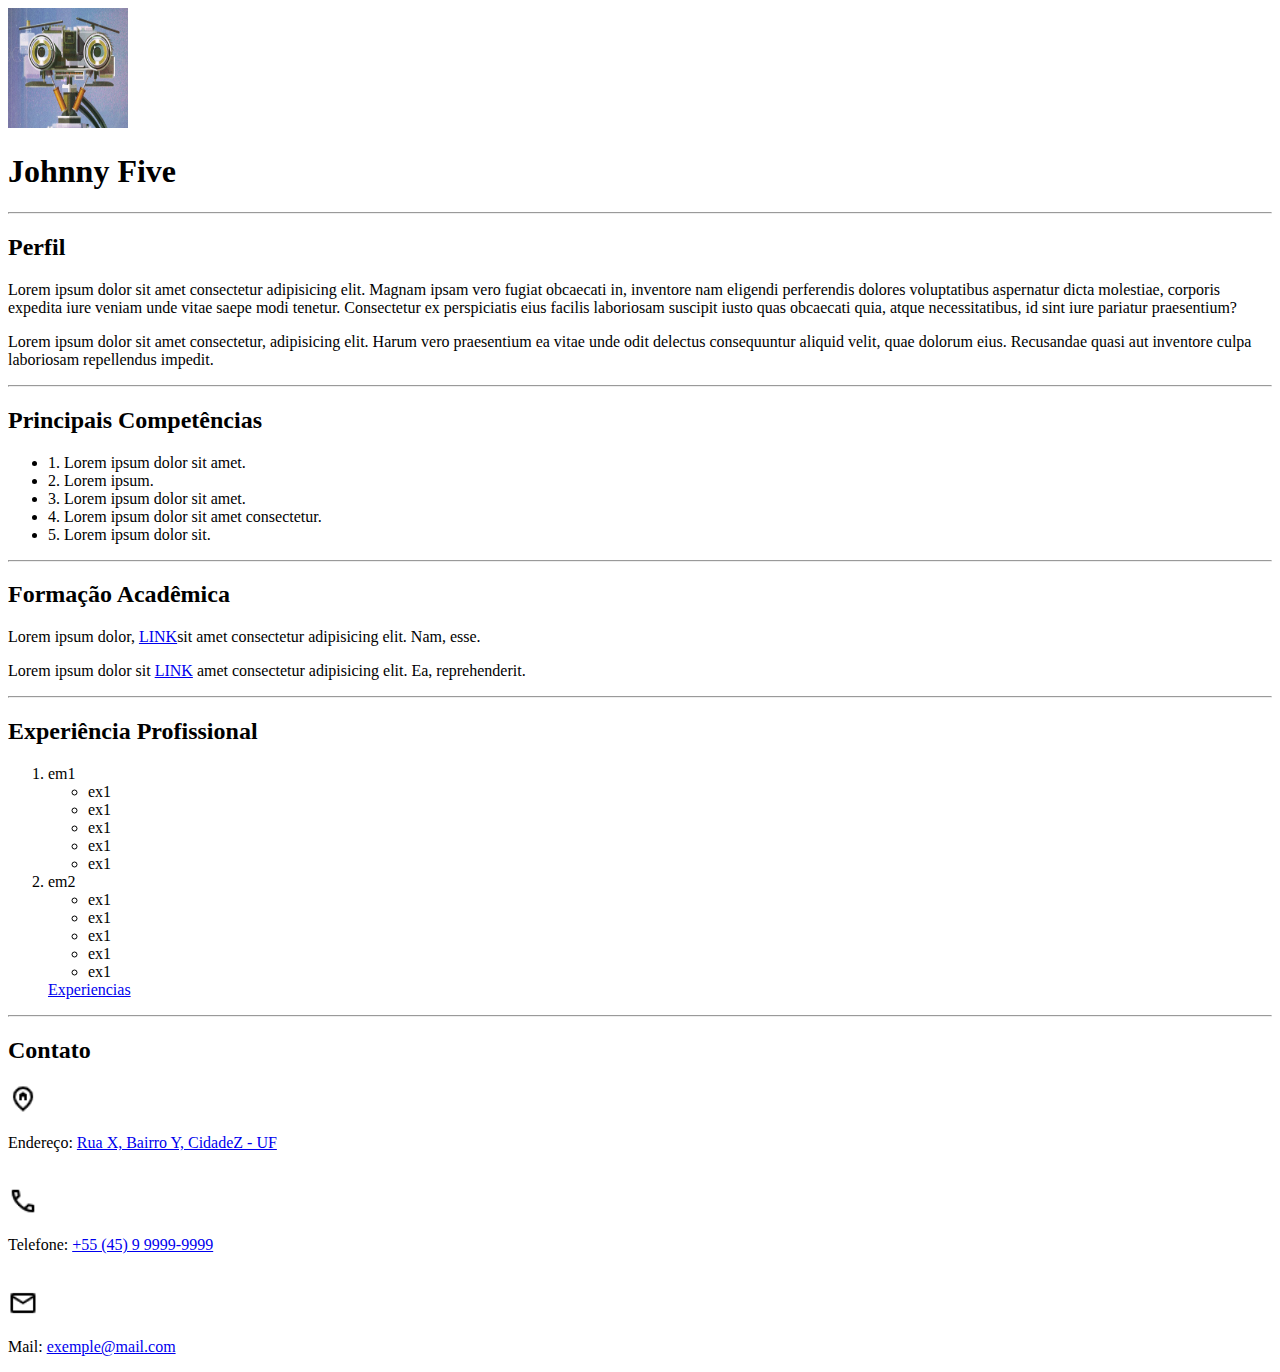
<file: trabalho1/index.html>
<!DOCTYPE html>
<html lang="pt-BR">
    <head>

        <title>Currículo de Johnny Five</title>

    </head>

        <img src="./images/johnny-five.jpg" alt="Johnny Five" height="120px" width="120px">

        <h1>Johnny Five</h1>
        <hr>

        <h2>Perfil</h2>

        <p>Lorem ipsum dolor sit amet consectetur adipisicing elit. Magnam ipsam vero fugiat obcaecati in, inventore nam eligendi perferendis dolores voluptatibus aspernatur dicta molestiae, corporis expedita iure veniam unde vitae saepe modi tenetur. Consectetur ex perspiciatis eius facilis laboriosam suscipit iusto quas obcaecati quia, atque necessitatibus, id sint iure pariatur praesentium?</p>
        <p>Lorem ipsum dolor sit amet consectetur, adipisicing elit. Harum vero praesentium ea vitae unde odit delectus consequuntur aliquid velit, quae dolorum eius. Recusandae quasi aut inventore culpa laboriosam repellendus impedit.</p>
        <hr>

        <h2>Principais Competências</h2>

        <ul>
            <li>1. Lorem ipsum dolor sit amet.</li>
            <li>2. Lorem ipsum.</li>
            <li>3. Lorem ipsum dolor sit amet.</li>
            <li>4. Lorem ipsum dolor sit amet consectetur.</li>
            <li>5. Lorem ipsum dolor sit.</li>
        </ul>
        <hr>

        <h2>Formação Acadêmica</h2>

        <p>Lorem ipsum dolor, <a href="https://example.com/">LINK</a>sit amet consectetur adipisicing elit. Nam, esse.</p>
        <p>Lorem ipsum dolor sit <a href="https://example.com/">LINK</a> amet consectetur adipisicing elit. Ea, reprehenderit.</p>
        <hr>

        <h2>Experiência Profissional</h2>

        <ol>
            <li>em1</li>
            <ul>
                <li>ex1</li>
                <li>ex1</li>
                <li>ex1</li>
                <li>ex1</li>
                <li>ex1</li>
            </ul>

            <li>em2</li>
            <ul>
                <li>ex1</li>
                <li>ex1</li>
                <li>ex1</li>
                <li>ex1</li>
                <li>ex1</li>
            </ul>

            <a href="experiencia.html">Experiencias</a>
        </ol>

        <hr>

        <h2>Contato</h2>

        <img src="./images/maps.png" alt="endereco" width="30px" height="30px">

        <p>Endereço: <a href="https://maps.app.goo.gl/wk8tdYeYiS7HNhJb6"> Rua X, Bairro Y, CidadeZ - UF</a></p>
        <br>

        <img src="./images/telefone.png" alt="telefone" width="30px" height="30px">

        <p>Telefone: <a href="tel:+5545999999999">+55 (45) 9 9999-9999</a> 
        </p>
        <br>

        <img src="./images/mail.png" alt="mail" width="30px" height="30px">

        <p>Mail: <a href="mailto:exemple@mail.com" subject="Interesse no currículo">exemple@mail.com</a></p>

    </body>
</html>
</file>
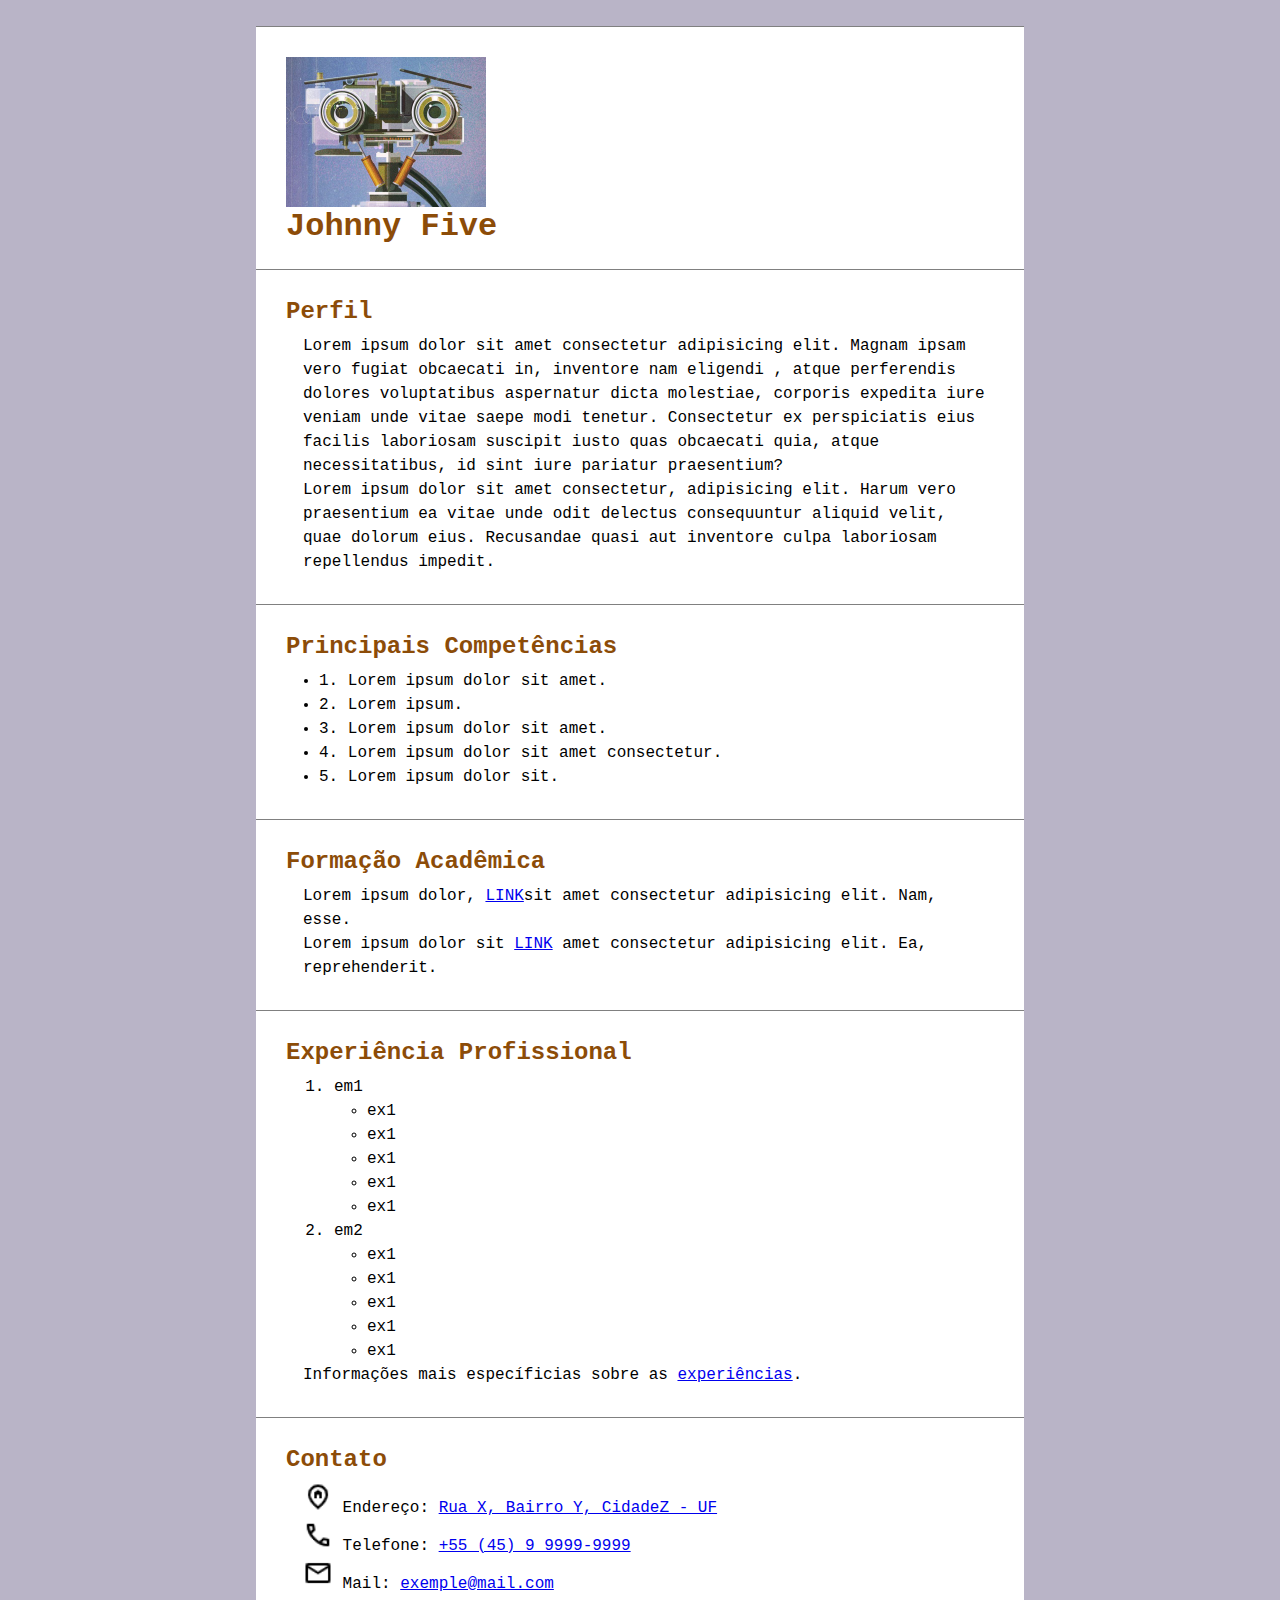
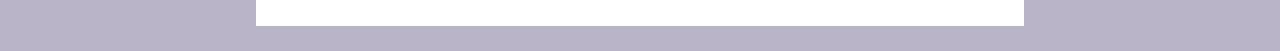
<file: trabalho2/index.html>
<!DOCTYPE html>
<html lang="pt-BR">
    <head>

        <link rel="stylesheet" href="style.css">

        <title>Currículo de Johnny Five</title>

    </head>

        

        <main>

            <section>

                <img src="./images/johnny-five.jpg" alt="Johnny Five" height="150" width="200">
    
                <h1>Johnny Five</h1>
    
            </section>

            <section>

                <h2>Perfil</h2>

                <p>Lorem ipsum dolor sit amet consectetur adipisicing elit. Magnam ipsam vero fugiat obcaecati in, inventore nam eligendi , atque perferendis dolores voluptatibus aspernatur dicta molestiae, corporis expedita iure veniam unde vitae saepe modi tenetur. Consectetur ex perspiciatis eius facilis laboriosam suscipit iusto quas obcaecati quia, atque necessitatibus, id sint iure pariatur praesentium?</p>
                <p>Lorem ipsum dolor sit amet consectetur, adipisicing elit. Harum vero praesentium ea vitae unde odit delectus consequuntur aliquid velit, quae dolorum eius. Recusandae quasi aut inventore culpa laboriosam repellendus impedit.</p>

            </section>

            <section>

                <h2>Principais Competências</h2>

                <ul>
                    <li>1. Lorem ipsum dolor sit amet.</li>
                    <li>2. Lorem ipsum.</li>
                    <li>3. Lorem ipsum dolor sit amet.</li>
                    <li>4. Lorem ipsum dolor sit amet consectetur.</li>
                    <li>5. Lorem ipsum dolor sit.</li>
                </ul>

            </section>

            <section>

                <h2>Formação Acadêmica</h2>

                <p>Lorem ipsum dolor, <a href="https://example.com/">LINK</a>sit amet consectetur adipisicing elit. Nam, esse.</p>
                <p>Lorem ipsum dolor sit <a href="https://example.com/">LINK</a> amet consectetur adipisicing elit. Ea, reprehenderit.</p>

            </section>

            <section>

                <h2>Experiência Profissional</h2>

                <ol>
                    <li>em1</li>
                    <ul>
                        <li>ex1</li>
                        <li>ex1</li>
                        <li>ex1</li>
                        <li>ex1</li>
                        <li>ex1</li>
                    </ul>

                    <li>em2</li>
                    <ul>
                        <li>ex1</li>
                        <li>ex1</li>
                        <li>ex1</li>
                        <li>ex1</li>
                        <li>ex1</li>
                    </ul>

                </ol>

                <p>Informações mais específicias sobre as <a href="experiencia.html">experiências</a>. </p>

            </section>

            <section>

                <h2>Contato</h2>

                <p> <img src="./images/maps.png" alt="endereco" width="30px" height="30px"> Endereço: <a href="https://maps.app.goo.gl/wk8tdYeYiS7HNhJb6"> Rua X, Bairro Y, CidadeZ - UF</a></p>
    
                <p> <img src="./images/telefone.png" alt="telefone" width="30px" height="30px"> Telefone: <a href="tel:+5545999999999">+55 (45) 9 9999-9999</a> 
                </p>
    
                <p> <img src="./images/mail.png" alt="mail" width="30px" height="30px"> Mail: <a href="mailto:exemple@mail.com" subject="Interesse no currículo">exemple@mail.com</a></p>
    
            </section>

        </main>

    </body>
</html>
</file>
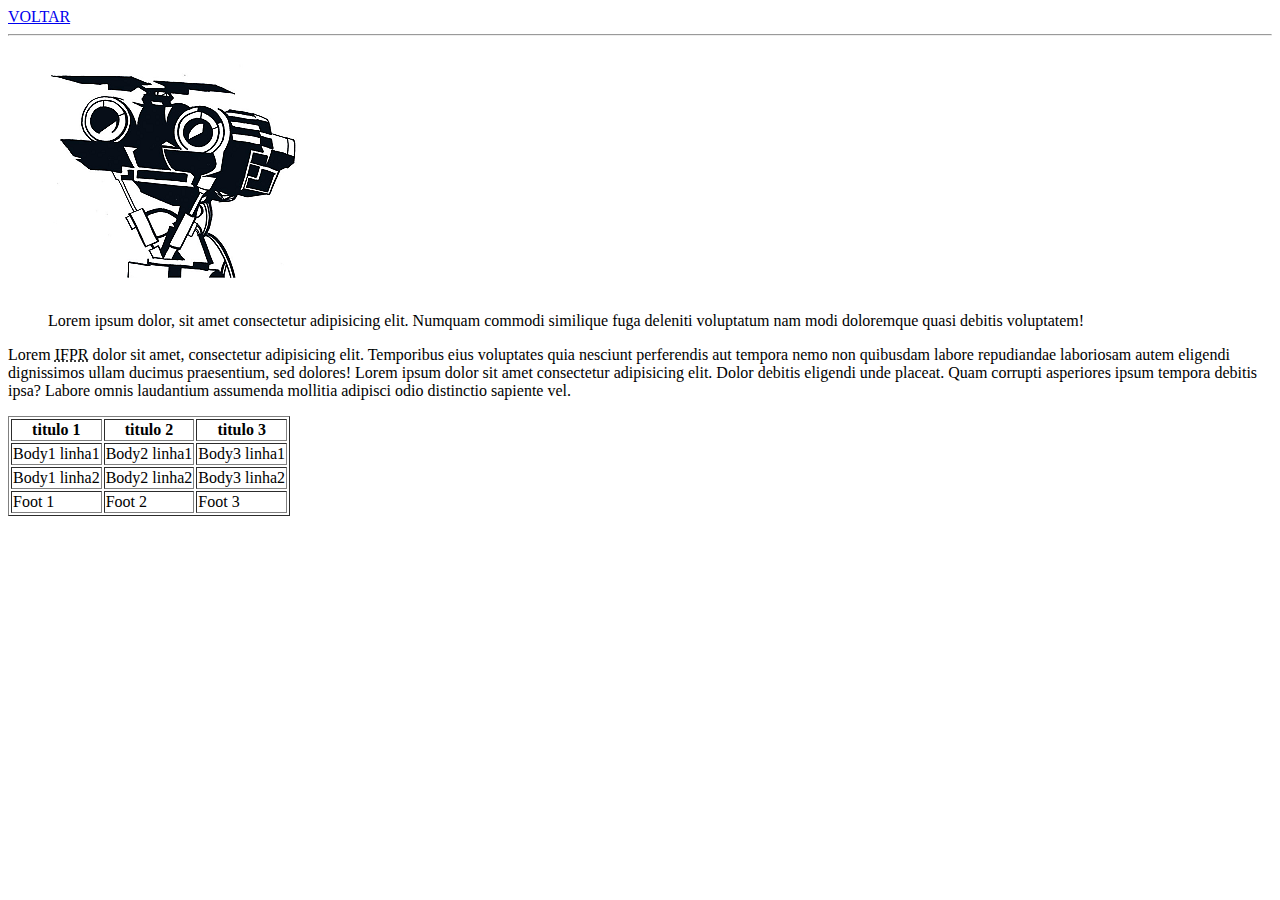
<file: trabalho1/experiencia.html>
<!DOCTYPE html>
<html lang="pt-BR">
    <head>
        <title>Currículo de Johnny Five</title>
    </head>
    <body>

        <a href="./index.html">VOLTAR</a>

        <hr>

        <figure>
           <img src="./images/icon.png" alt="Icone">
            <figcaption>Lorem ipsum dolor, sit amet consectetur adipisicing elit. Numquam commodi similique fuga deleniti voluptatum nam modi doloremque quasi debitis voluptatem!</figcaption> 
        </figure>

        <p>Lorem <abbr title="Instituto Federal do Paraná">IFPR</abbr> dolor sit amet, consectetur adipisicing elit. Temporibus eius voluptates quia nesciunt perferendis aut tempora nemo non quibusdam labore repudiandae laboriosam autem eligendi dignissimos ullam ducimus praesentium, sed dolores! Lorem ipsum dolor sit amet consectetur adipisicing elit. Dolor debitis eligendi unde placeat. Quam corrupti asperiores ipsum tempora debitis ipsa? Labore omnis laudantium assumenda mollitia adipisci odio distinctio sapiente vel.</p>

        <table border="1">
            <thead>
                <tr>
                    <th>titulo 1</th>
                    <th>titulo 2</th>
                    <th>titulo 3</th>
                </tr>
            </thead>

            <tbody>
                <tr>
                    <td>Body1 linha1</td>
                    <td>Body2 linha1</td>
                    <td>Body3 linha1</td>
                </tr>
                <tr>
                    <td>Body1 linha2</td>
                    <td>Body2 linha2</td>
                    <td>Body3 linha2</td>
                </tr>
            </tbody>

            <tfoot>
                <td>Foot 1</td>
                <td>Foot 2</td>
                <td>Foot 3</td>
            </tfoot>

        </table>

        <!--UTILIZAR NO CSS ALGO DO TIPO: 

            <div id="tvMarquees">
                
                <marquee id="marquee1"width="400" height="300" behavior="alternate" direction="down" bgcolor="purple" style="border:gray 5px solid">

                    <marquee id="marquee2" behavior="alternate" direction="left" style="color: greenyellow; font-size: 30px;">
                        [DVD]
                    </marquee>

                </marquee>

                <input type="button" value="START" onClick="document.getElementById('marquee1').start(); document.getElementById('marquee2').start();"/>
                <input type="button" value="STOP" onClick="document.getElementById('marquee1').stop();  document.getElementById('marquee2').stop();"/>

            </div>
            
        -->
    </body>
</html>
</file>
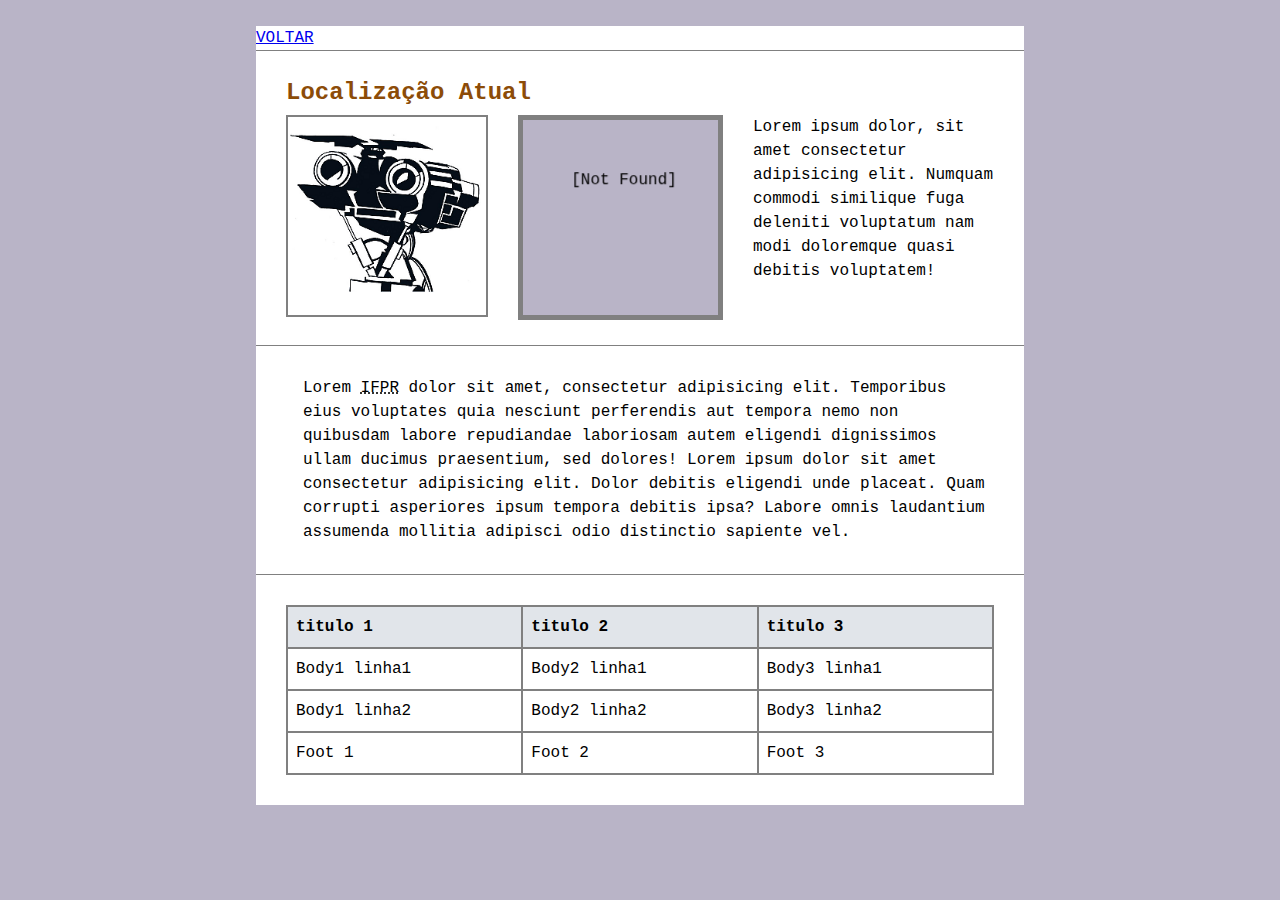
<file: trabalho2/experiencia.html>
<!DOCTYPE html>
<html lang="pt-BR">
    <head>

        <link rel="stylesheet" href="style.css">

        <title>Currículo de Johnny Five</title>

    </head>
    <body>

        <main>

            <a href="./index.html">VOLTAR</a>

            <hr>

            <section>

                <h2>Localização Atual</h2>

                <figure>

                    <img class="perfil" src="./images/icon.png" alt="icon" width="198px" height="198px">

                    <div class="dvd">
                
                        <marquee id="marquee1" direction="down" width="195px" height="195px" bgcolor="#B9B4C7" behavior="alternate">
                            <marquee direction="right" behavior="alternate">
                                [Not Found]
                            </marquee>
                        </marquee>
        
                    </div>

                    <figcaption>Lorem ipsum dolor, sit amet consectetur adipisicing elit. Numquam commodi similique fuga deleniti voluptatum nam modi doloremque quasi debitis voluptatem!</figcaption> 
                    
                </figure>

            </section>

            <section>

                <p>Lorem <abbr title="Instituto Federal do Paraná">IFPR</abbr> dolor sit amet, consectetur adipisicing elit. Temporibus eius voluptates quia nesciunt perferendis aut tempora nemo non quibusdam labore repudiandae laboriosam autem eligendi dignissimos ullam ducimus praesentium, sed dolores! Lorem ipsum dolor sit amet consectetur adipisicing elit. Dolor debitis eligendi unde placeat. Quam corrupti asperiores ipsum tempora debitis ipsa? Labore omnis laudantium assumenda mollitia adipisci odio distinctio sapiente vel.</p>

            </section>

            <section>

                <table>
                    <thead>
                        <tr>
                            <th>titulo 1</th>
                            <th>titulo 2</th>
                            <th>titulo 3</th>
                        </tr>
                    </thead>

                    <tbody>
                        <tr>
                            <td>Body1 linha1</td>
                            <td>Body2 linha1</td>
                            <td>Body3 linha1</td>
                        </tr>
                        <tr>
                            <td>Body1 linha2</td>
                            <td>Body2 linha2</td>
                            <td>Body3 linha2</td>
                        </tr>
                    </tbody>

                    <tfoot>
                        <td>Foot 1</td>
                        <td>Foot 2</td>
                        <td>Foot 3</td>
                    </tfoot>

                </table>

            </section>
            

        </main>

        
    </body>
</html>
</file>
<file: trabalho2/style.css>
* 
{
    padding: 0;
    margin: 0;
    border: 0;
    font-family: 'Courier New', Courier, monospace;
}

body
{
    width: 60%;
    margin: 0 auto;
    padding: 2% 0;

    background: #B9B4C7;
    font-style: #444;
    line-height: 1.5em;
}

main
{
    background: white;

}

h1, h2 
{
    color: rgb(140, 76, 8);
}

h2
{
    padding-bottom: 10px;
}

h1
{
    font-size: xx-large;
}

section
{
    margin-top: 0;
    padding: 30px;
    padding-bottom: 30px;
    border-top: solid 1px gray;
}

figure
{
    min-height: 200px;
}

.dvd
{
    margin: 0;
    padding:  0 30px;
    border: 0;
    float: left;
}

.perfil
{
    border: solid 2px gray;
    float: left;
}

#marquee1
{
    border: solid 5px gray;
}

ul
{
    margin-left: 33px;
}

ol
{
    margin-left: 48px;
}

p
{
    margin-left: 17px;
}

/* CSS table */

table {
    font-family: arial, sans-serif;
    border-collapse: collapse;
    width: 100%;
}
  
td, th {
    border: 2px solid gray;
    text-align: left;
    padding: 8px;
}

th
{
    background-color: #E1E5EA;
}
  
tr{
    background-color: white;
}
</file>
